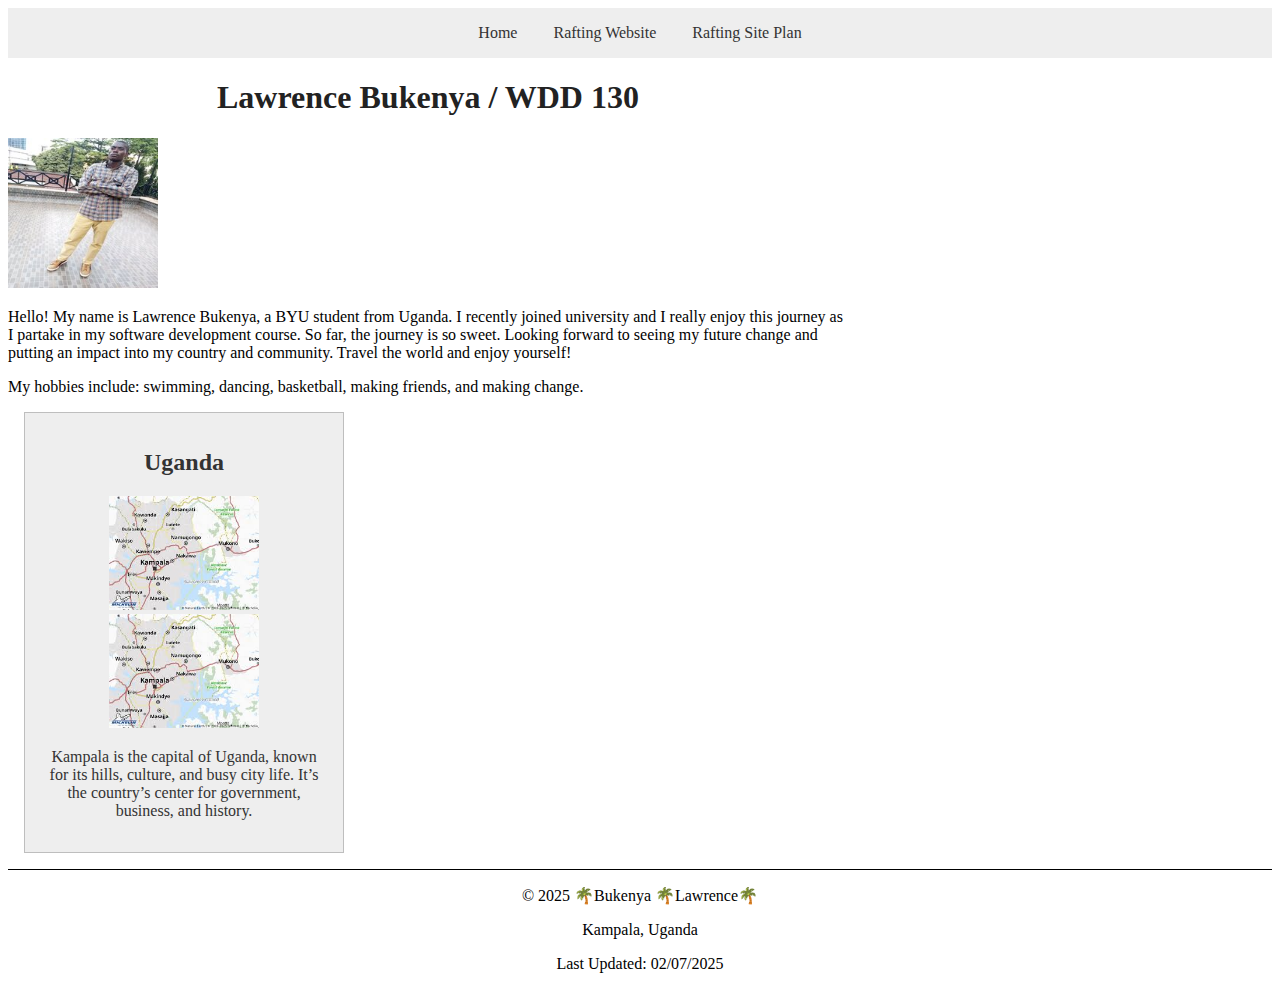
<file: index.html>
<!DOCTYPE html>
 
<html lang="en">
<head>
<meta charset="UTF-8">
<meta name="viewport" content="width=device-width, initial-scale=1.0">
<meta name="description" content="Lawrence Bukenya's personal page for WDD 130">
<meta name='author' content='Lawrence Bukenya'>
<title>Lawrence bukenya / WDD 130</title>
</wdd130/styles/index.css">
<link rel="stylesheet" href="styles/index.css">
</head>
<body>
    <header>
        <nav>
            <a href="index.html">Home</a>
            <a href="wwr">Rafting Website</a>
            <a href="wwr/site-plan-rafting.html">Rafting Site Plan</a>
        </nav>
    </header>
    <main>
        <h1>Lawrence Bukenya / WDD 130</h1>
        <img src="images/profile.jpg" alt="Lawrence Bukenya" width="200" height="200">
        <p>Hello! My name is Lawrence Bukenya, a BYU student from Uganda. I recently joined university and I really enjoy this journey as I partake in my software development course. So far, the journey is so sweet. Looking forward to seeing my future change and putting an impact into my country and community. Travel the world and enjoy yourself!</p>
        <p>My hobbies include: swimming, dancing, basketball, making friends, and making change.</p>
    <aside>
        <h2>Uganda</h2>
        <img src="/images/kampala.jpg" alt="travel hills">
        <img src="/images/kampala.jpg" alt="Aerial view of Kampala city with hills and buildings">
        <p>Kampala is the capital of Uganda, known for its hills, culture, and busy city life. It’s the country’s center for government, business, and history.</p>
    </aside>
        
    </main>

    <footer>
        <p>© 2025 🌴Bukenya 🌴Lawrence🌴</p>
        <p>Kampala, Uganda</p>
        <p>Last Updated: 02/07/2025</p>
    </footer>

</body>
</html>
</file>
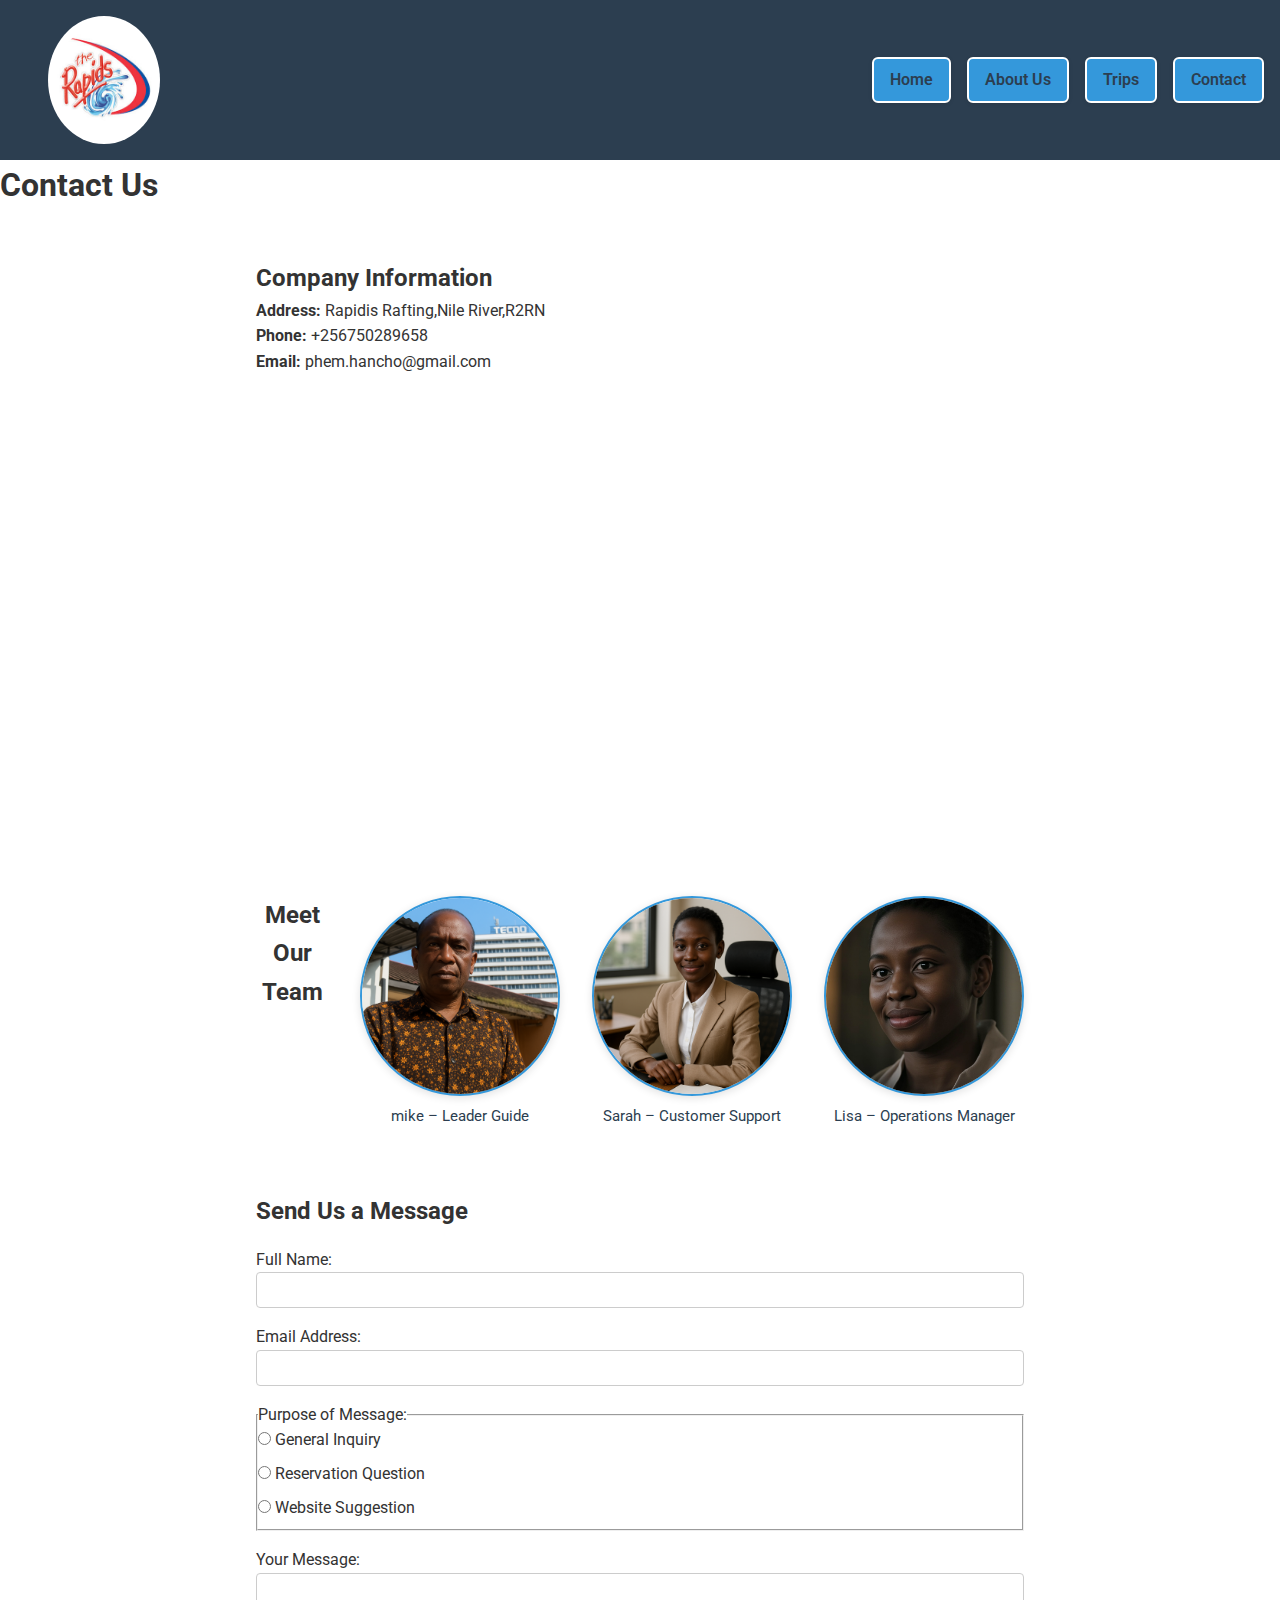
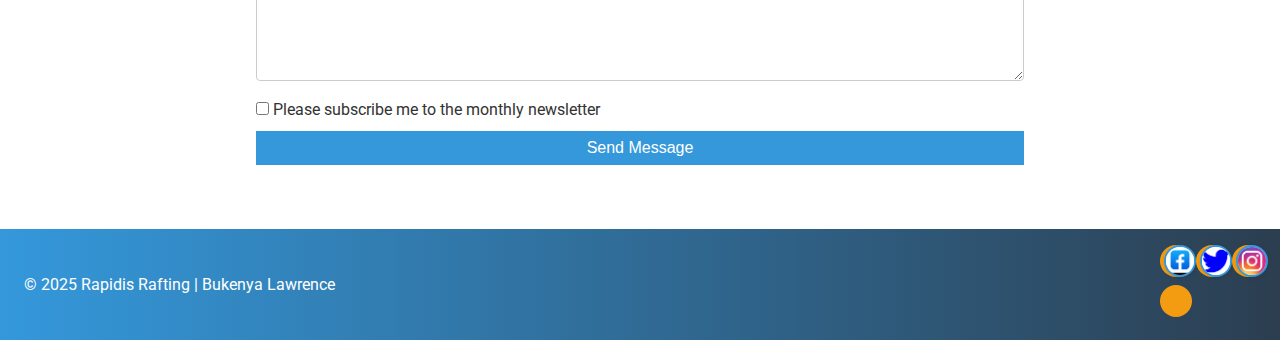
<file: contact.html>
<!DOCTYPE html>
<html lang="en">
<head>
  <meta charset="UTF-8">
  <meta name="description" content="Get in touch with Rapidis Rafting! Reach out for bookings, questions, or feedback through our contact form, email, or phone.">
  <meta name="viewport" content="width=device-width, initial-scale=1.0">
  <meta name="author" content="Lawrence Bukenya">
  <title>Contact Us - Rapidis Rafting</title>

  <link rel="preconnect" href="https://fonts.googleapis.com">
  <link rel="preconnect" href="https://fonts.gstatic.com" crossorigin>
  
  <!-- Google Fonts -->
  <link href="https://fonts.googleapis.com/css2?family=Merriweather:wght@400;700;900&family=Roboto&display=swap" rel="stylesheet">
  
  <meta name="description" content="Learn about Rapidis Rafting, our history, and our commitment to providing unforgettable rafting experiences on the Nile River.">
  <meta name="author" content="Lawrence Bukenya">

  <!-- CSS Link -->
  <link rel="stylesheet" href="wwr/styles/contact.css"> 
</head>
<body>

  <!-- Header Section -->
  <header>
    <img src="/wwr/images/wrr-logo.jpg" alt="Rapidis Rafting Logo">
    <nav>
      <a href="index.html">Home</a>
      <a href="about.html">About Us</a>
      <a href="trips.html">Trips</a>
      <a href="contact.html">Contact</a>
    </nav>
  </header>

  <!-- Main Section --><main>
  <h1>Contact Us</h1>

  <!-- Contact Information -->
  <section class="contact-info">
    <h2>Company Information</h2>
    <p><strong>Address:</strong> Rapidis Rafting,Nile River,R2RN </p>
    <p><strong>Phone:</strong> +256750289658</p>
    <p><strong>Email:</strong> phem.hancho@gmail.com</p>

    <!-- Google Map Embed -->
   <iframe src="https://www.google.com/maps/embed?pb=!1m14!1m12!1m3!1d255343.85578265626!2d32.5910528!3d0.3407871999999999!2m3!1f0!2f0!3f0!3m2!1i1024!2i768!4f13.1!5e0!3m2!1sen!2sug!4v1753959924649!5m2!1sen!2sug" 
   width="600" 
   height="450"
    style="border:0;"
     allowfullscreen=""
      loading="lazy" 
      referrerpolicy="no-referrer-when-downgrade"></iframe>
  </section>

  <!-- Employee Images -->
  <section class="employees">
    <h2>Meet Our Team</h2>
    <figure>
      <img src="/wwr/images/mike.png" alt="mike - Leader Guide">
      <figcaption>mike – Leader Guide</figcaption>
    </figure>
    <figure>
      <img src="wwr/images/sarah.png" alt="sarah - Customer Support">
      <figcaption>Sarah – Customer Support</figcaption>
    </figure>
    <figure>
      <img src="/wwr/images/lisa.png" alt="Lisa - Operations Manager">
      <figcaption>Lisa – Operations Manager</figcaption>
    </figure>
  </section>

  <!-- Contact Form -->
  <section class="contact-form">
    <h2>Send Us a Message</h2>
    <form action="#" method="post">
      <label for="name">Full Name:</label>
      <input type="text" id="name" name="name" required>

      <label for="email">Email Address:</label>
      <input type="email" id="email" name="email" required>

      <fieldset>
        <legend>Purpose of Message:</legend>
        <label><input type="radio" name="purpose" value="general" required> General Inquiry</label><br>
        <label><input type="radio" name="purpose" value="reservation"> Reservation Question</label><br>
        <label><input type="radio" name="purpose" value="suggestion"> Website Suggestion</label>
      </fieldset>

      <label for="message">Your Message:</label>
      <textarea id="message" name="message" rows="5" required></textarea>

      <label><input type="checkbox" name="subscribe"> Please subscribe me to the monthly newsletter</label>

      <button type="submit">Send Message</button>
    </form>
  </section>
</main>


  <!-- Footer Section -->
  <footer>
    <div style="display: flex; width: 100%; align-items: center; justify-content: space-between;">
      <div class="footer-left">
        <p>© 2025 Rapidis Rafting | Bukenya Lawrence</p>
      </div>
      <nav class="socialmedia">
        <div class="social-icons">
          <a href="http://facebook.com">
            <img src="wwr/images/facebook.jpg" alt="Facebook" title="Facebook">
          </a>
          <a href="http://twitter.com">
            <img src="wwr/images/twitter.png" alt="Twitter" title="Twitter">
          </a>
          <a href="http://instagram.com">
            <img src="wwr/images/instagram.jpg" alt="Instagram" title="Instagram">
          </a>
          <div>
            <p><a href="https://moqups.com/your-wireframe-link" target="_blank"></a></p>
          </div>
        </div>
      </nav>
    </div>
  </footer>
</body>
</html>
</file>
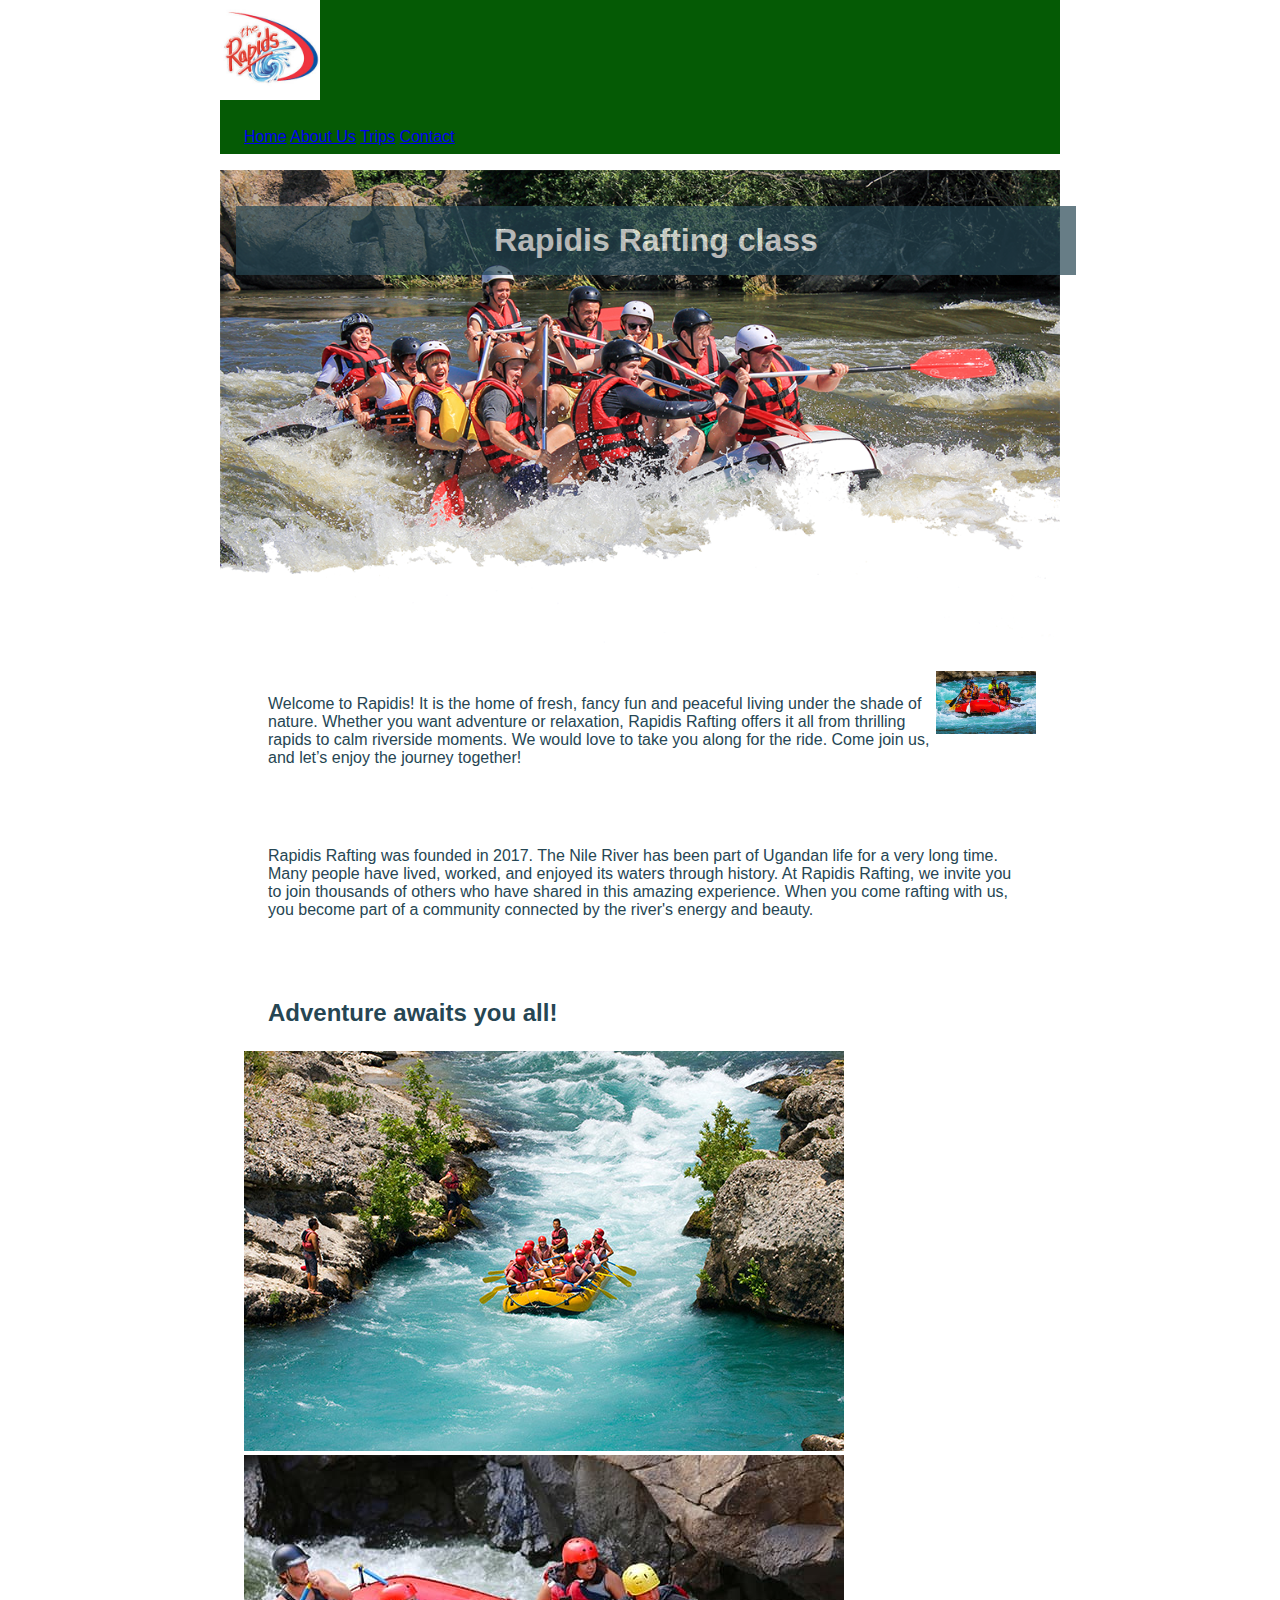
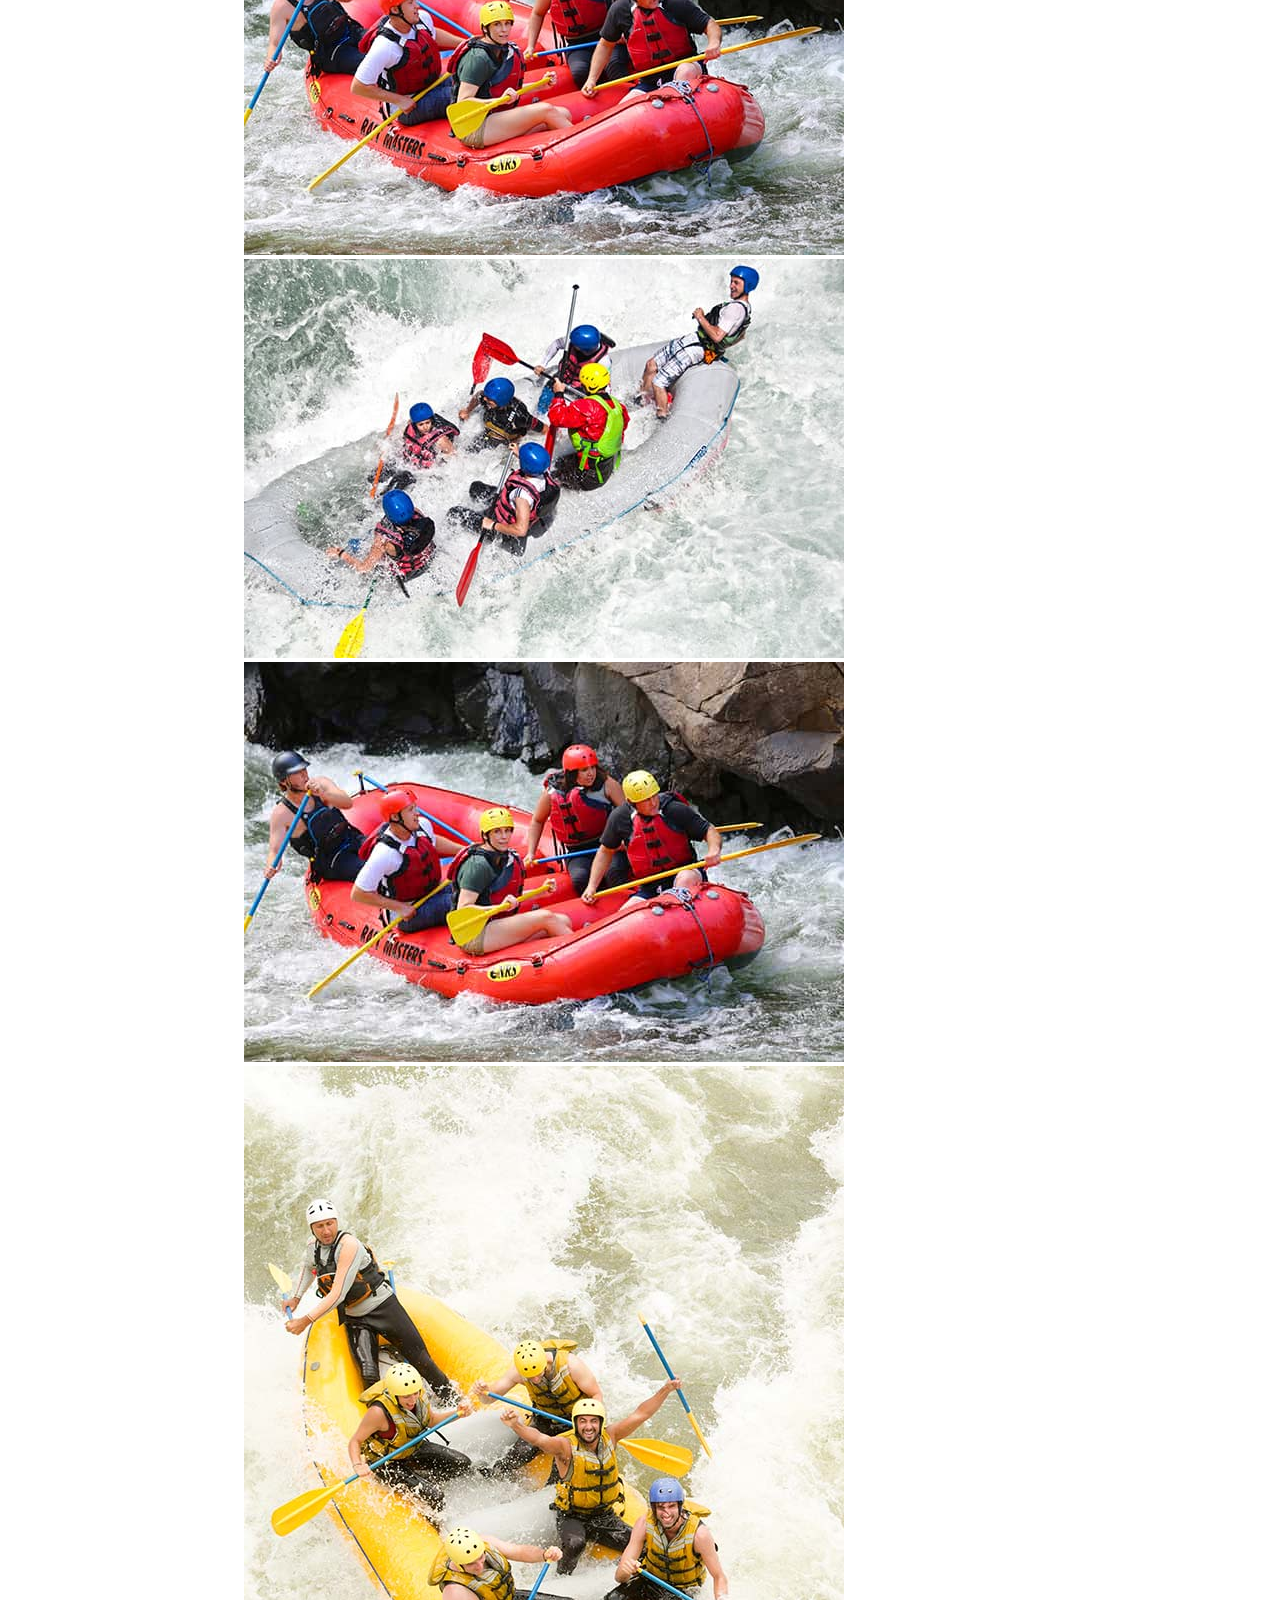
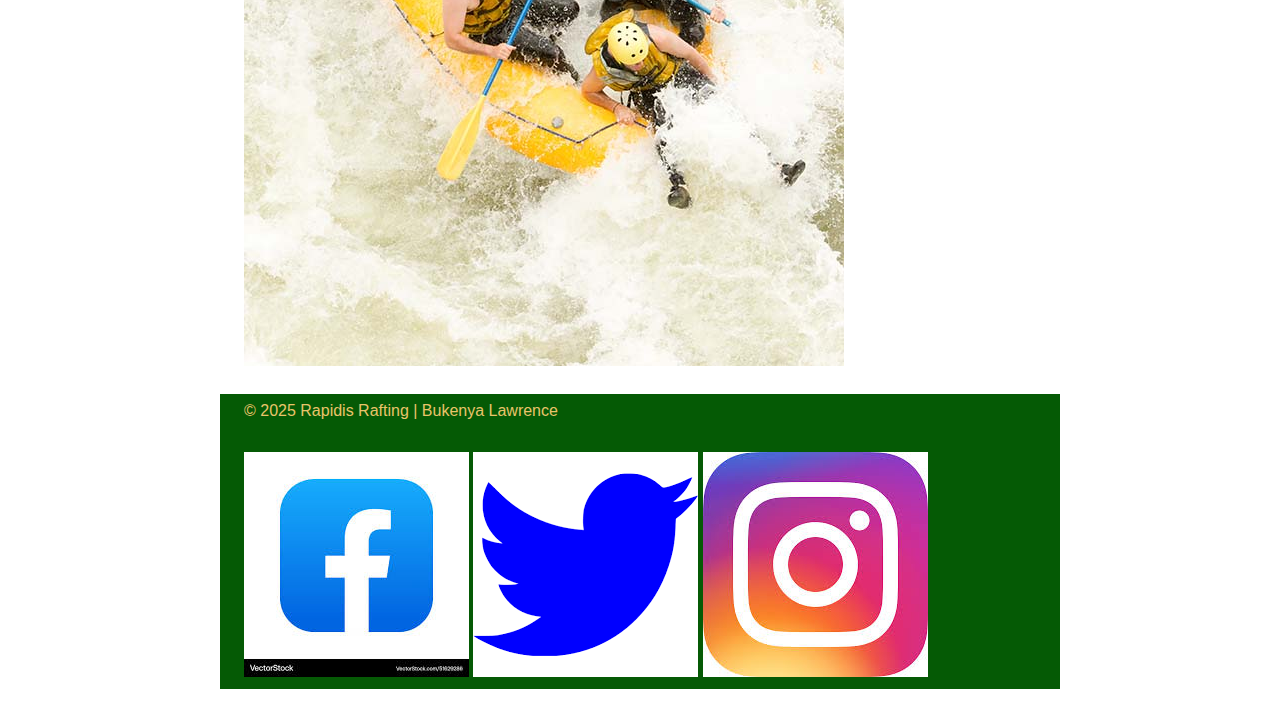
<file: wwr/about.html>
<!DOCTYPE html>
<html lang="en">
<head>
  <meta charset="UTF-8">
  <meta name="viewport" content="width=device-width, initial-scale=1.0">
  <title>About Us - Rapidis Rafting</title>
 <link rel="preconnect" href="https://fonts.googleapis.com">
 <link rel="preconnect" href="https://fonts.gstatic.com" crossorigin>
<link href="https://fonts.googleapis.com/css2?family=Merriweather:wght@400;700;900&family=Roboto&display=swap" rel="stylesheet">
  <!-- Link to CSS -->
  <link rel="stylesheet" href="styles/styles.css">
  <meta name="description" content="Learn about Rapidis Rafting, our history, and our commitment to providing unforgettable rafting experiences on the Nile River.">
  <meta name="author" content="Lawrence Bukenya">
</head>
<body>

  <!-- Header Section -->
  <header>
    <img src="images/wrr-logo.jpg" alt="Rapidis Rafting Logo" width="100">
    <nav>
      <a href="index.html">Home</a>
      <a href="about.html">About Us</a>
      <a href="trips.html">Trips</a>
      <a href="contact.html">Contact</a>
    </nav>
  </header>

  <!-- Main Section -->
  <main>
    <!-- Hero Section -->
    <div class="hero">
      <img src="images/hero.png" alt="Rafting Adventure background">
      <h1>Rapidis Rafting class</h1>
      <article>
        <img src="images/happy-client.jpg" alt="Happy Client">
        <p>Welcome to Rapidis! It is the home of fresh, fancy fun and peaceful living under the shade of nature. Whether you want adventure or relaxation, Rapidis Rafting offers it all from thrilling rapids to calm riverside moments. We would love to take you along for the ride. Come join us, and let’s enjoy the journey together!</p>
      </article>
    </div>
    <section>
      <p>Rapidis Rafting was founded in 2017. The Nile River has been part of Ugandan life for a very long time. Many people have lived, worked, and enjoyed its waters through history. At Rapidis Rafting, we invite you to join thousands of others who have shared in this amazing experience. When you come rafting with us, you become part of a community connected by the river's energy and beauty.</p>
    </section>

    <!-- Adventure Images Section -->
    <section>
      <h2>Adventure awaits you all!</h2>
      <img src="images/rafting1.jpg" alt="rafting 1.">
      <img src="images/rafting2.jpg" alt="rafting 2.">
      <img src="images/rafting3.jpg" alt="rafting 3.">
      <img src="images/rafting4.jpg" alt="rafting 4.">
      <img src="images/rafting5.jpg" alt="rafting 5.">
    </section>
  </main>

  <!-- Footer Section -->
  <footer>
    <p>&copy; 2025 Rapidis Rafting | Bukenya Lawrence</p>
    <nav class="socialmedia">
      <a href="#"><img src="images/facebook.jpg" alt="Facebook- website"></a>
      <a href="#"><img src="images/twitter.png" alt="Twitter- collection"></a>
      <a href="#"><img src="images/instagram.jpg" alt="Instagram- comments"></a>
    </nav>
  </footer>
  
  </body>
  </html>
</file>
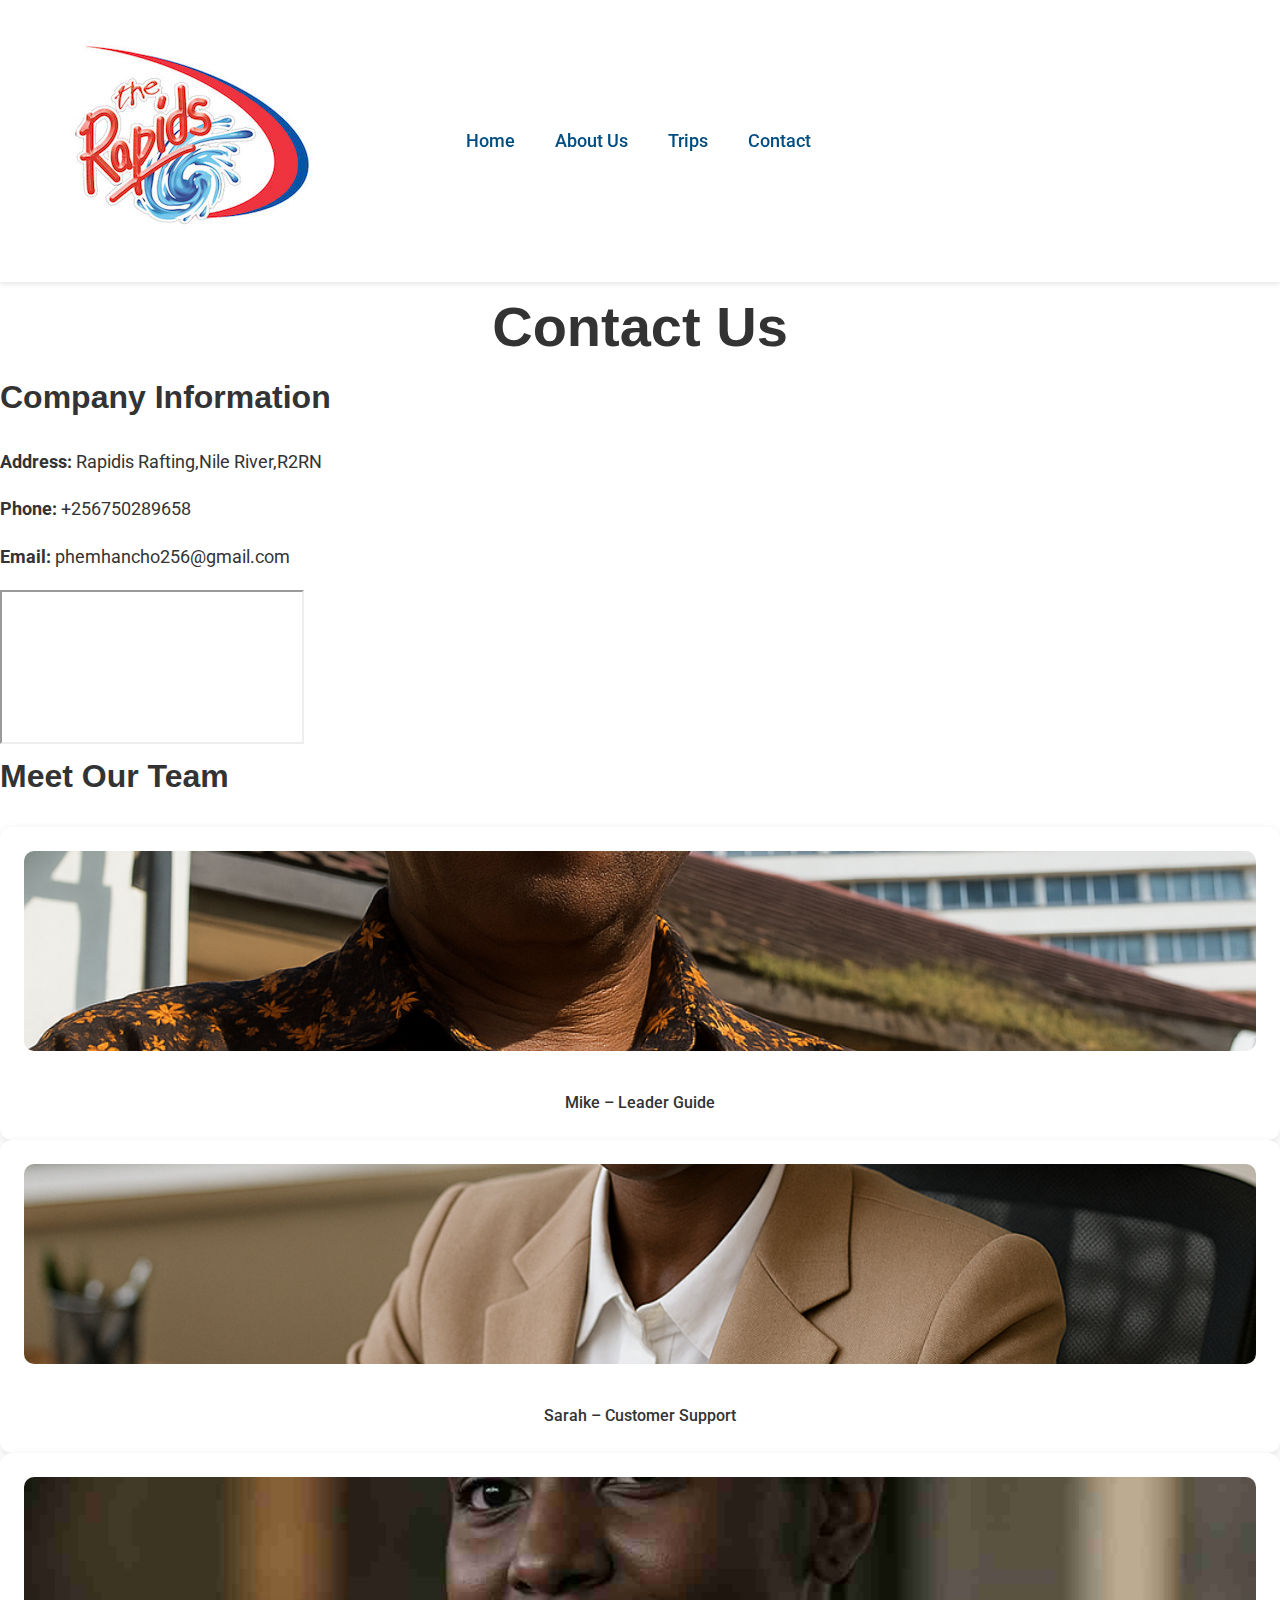
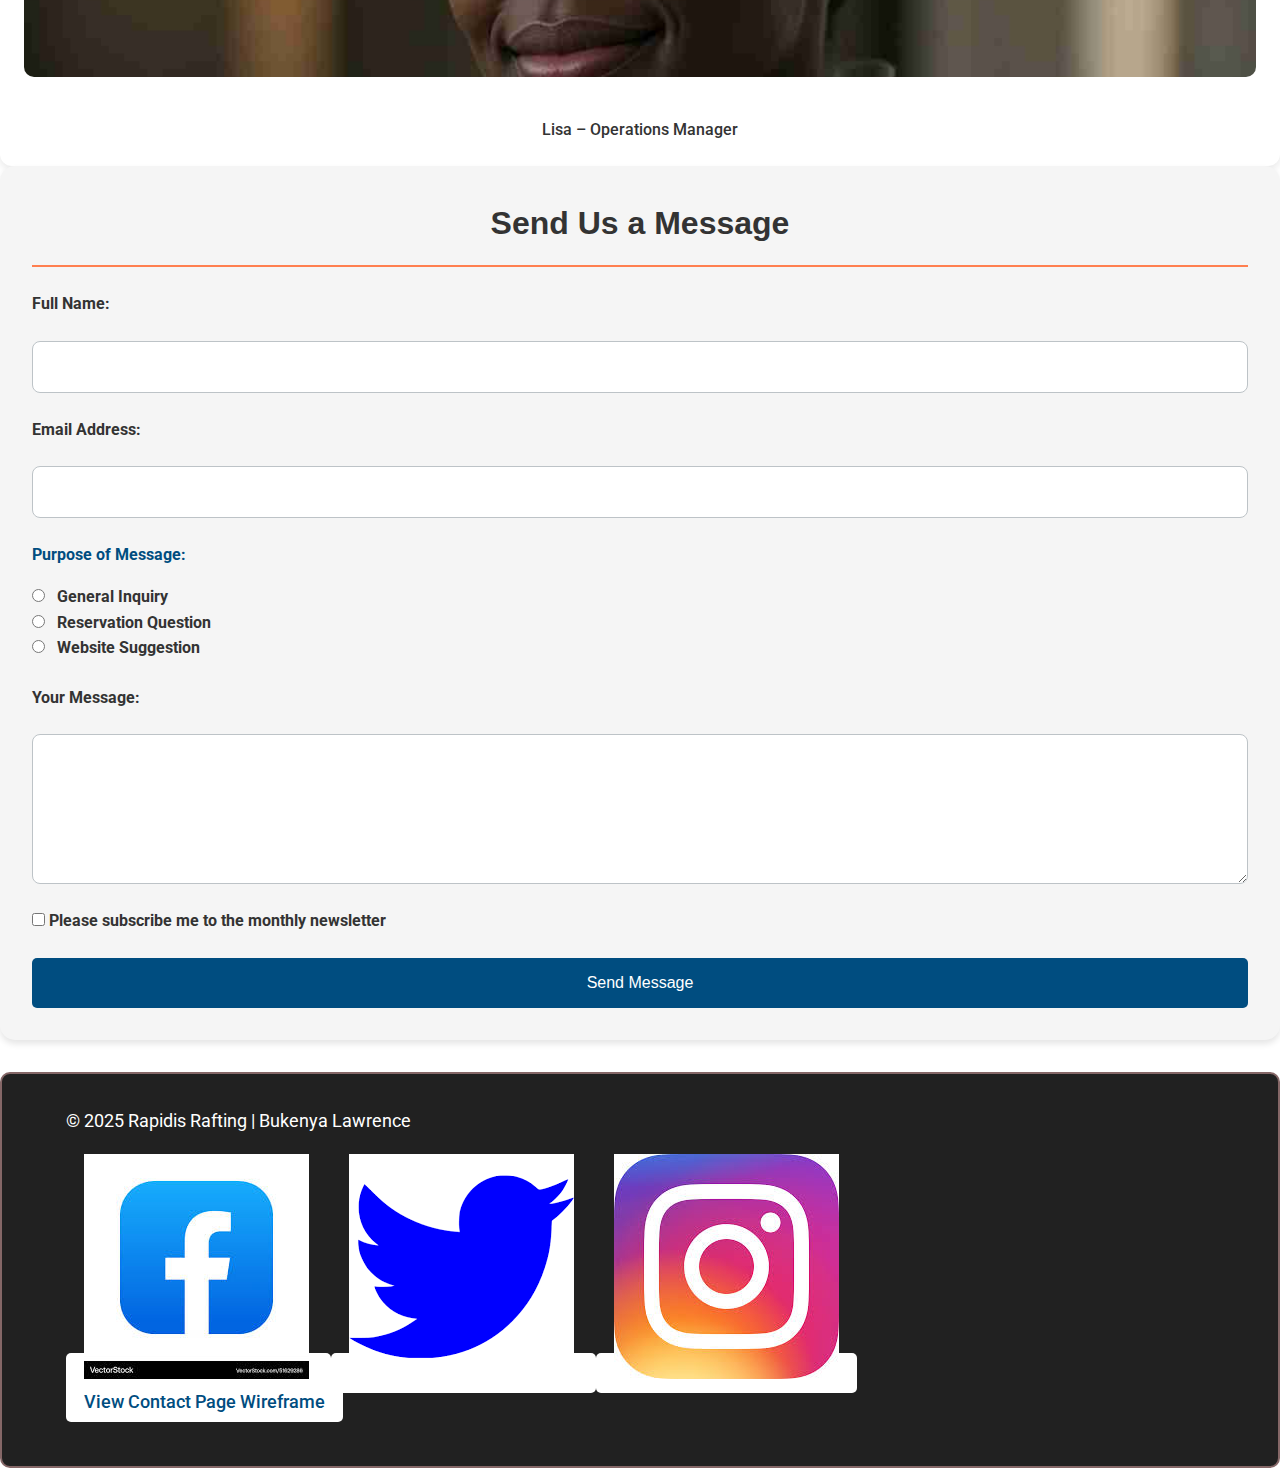
<file: wwr/contact.html>
<!DOCTYPE html>
<html lang="en">
<head>
  <meta charset="UTF-8">
  <meta name="description" content="Get in touch with Rapidis Rafting! Reach out for bookings, questions, or feedback through our contact form, email, or phone.">
  <meta name="viewport" content="width=device-width, initial-scale=1.0">
  <meta name="author" content="Lawrence Bukenya">
  <link rel="preconnect" href="https://fonts.googleapis.com">
  <link rel="preconnect" href="https://fonts.gstatic.com" crossorigin>
  <link href="https://fonts.googleapis.com/css2?family=Merriweather:wght@400;700;900&family=Roboto&display=swap" rel="stylesheet">
  <title>Contact Us - Rapidis Rafting</title>
  <link rel="stylesheet" href="styles/rafting.css"> 
  
</head>
<body>

  
  <header>
    <img src="../wwr/images/wrr-logo.jpg" alt="Rapidis Rafting Logo">
    <nav>
      <a href="#">Home</a>
      <a href="about.html">About Us</a>
      <a href="trips.html">Trips</a>
      <a href="contact.html">Contact</a>
    </nav>
  </header>

  <main>
  <h1>Contact Us</h1>

  <!-- Contact Information -->
  <section class="contact-info">
    <h2>Company Information</h2>
    <p><strong>Address:</strong> Rapidis Rafting,Nile River,R2RN </p>
    <p><strong>Phone:</strong> +256750289658</p>
    <p><strong>Email:</strong> phemhancho256@gmail.com</p>

    <!-- Google Map Embed -->
  <iframe src="https://www.google.com/maps/embed?pb=!1m14!1m12!1m3!1d127672.28080457538!2d32.599125449999995!3d0.3130293!2m3!1f0!2f0!3f0!3m2!1i1024!2i768!4f13.1!5e0!3m2!1sen!2sug!4v1754467025837!5m2!1sen!2sug" 
  ></iframe>
  </section>

  <!-- Employee Images -->
  <h2 class="pius"> Meet Our Team</h2>
  <section class="employees">
   
    <div class="images">
      <figure>
        <img src="../wwr/images/mike.png" alt="Mike - Leader Guide">
        <figcaption>Mike – Leader Guide</figcaption>
       </figure>
      <figure>
        <img src="../wwr/images/sarah.png" alt="Sarah - Customer Support">
        <figcaption>Sarah – Customer Support</figcaption>
      </figure>
      <figure>
        <img src="../wwr/images/lisa.jpg" alt="Lisa - Operations Manager">
        <figcaption>Lisa – Operations Manager</figcaption>
      </figure>
    </div>




  </section>

  <!-- Contact Form -->
  <section class="contact-form">
    <h2>Send Us a Message</h2>
    <form action="#" method="post">
      <label for="name">Full Name:</label>
      <input type="text" id="name" name="name" required>

      <label for="email">Email Address:</label>
      <input type="email" id="email" name="email" required>

      <fieldset>
        <legend>Purpose of Message:</legend>
        <label><input type="radio" id=general name="purpose" value="general" required> General Inquiry</label><br>
        <label><input type="radio" id=reservation name="purpose" value="reservation"> Reservation Question</label><br>
        <label><input type="radio" id=website name="purpose" value="suggestion"> Website Suggestion</label>
      </fieldset>

      <label for="message">Your Message:</label>
      <textarea id="message" name="message" rows="5" required></textarea>

      <label><input type="checkbox" name="subscribe"> Please subscribe me to the monthly newsletter</label>

      <button type="submit">Send Message</button>
    </form>
  </section>
</main>


  <!-- Footer Section -->
  <footer>
    
      <div class="footer-left">
        <p>© 2025 Rapidis Rafting | Bukenya Lawrence</p>
      </div>
      <nav class="socialmedia">
        <div class="social-icons">
          <a href="http://facebook.com">
            <img src="../wwr/images/facebook.jpg" alt="Facebook" title="Facebook">
          </a>
          <a href="http://twitter.com">
            <img src="../wwr/images/twitter.png" alt="Twitter" title="Twitter">
          </a>
          <a href="http://instagram.com">
            <img src="../wwr/images/instagram.jpg" alt="Instagram" title="Instagram">
          </a>
          <div>
            <p><a href="https://app.moqups.com/xWgu7rfkIjCoYYtIkYftVfOnk6KWD3VU/view/page/ad64222d5" target="_blank">View Contact Page Wireframe</a></p>
          </div>
        </div>
      </nav>
    </div>
  </footer>
</body>
</html>
</file>
<file: styles/index.css>
*,
*::before,
*::after {
    box-sizing: border-box;
}

main {
    max-width: 840px;
}
aside {
    width: 20rem;
    margin: 1rem;
    /* 1 */
    border: 1px solid rgba(0, 0, 0, 0.2);
    padding: 1rem;
    background-color: #eee;
    color: #333;
    text-align: center;
}
aside img {
    width: 200px;
    height: auto;
}
main img {
    width: 150px;
    height: auto;
}
footer {
    margin-top: 15px;
    border-top: 1px  solid #000;
    text-align: center;
}
img {
    max-width: 100%;
    height: auto;
}
h1{
    font-size: 2rem;
    color: #222;
    text-align: center;
}
nav {
    background-color: #eee;
    padding: 1rem;
    text-align: center;
}
nav a {
    margin: 0 1rem;
    text-decoration: none;
    color: #333;
}
p {
    padding: 0;
}
</file>
<file: wwr/styles/contact.css>
.employees {
  text-align: center;
  padding: 2rem 1rem;
}

.team-heading {
  font-size: 2rem;
  margin-bottom: 2rem;
}

.team-members {
  display: flex;
  flex-direction: row;
  justify-content: center;
  align-items: flex-start;
  gap: 2rem;
  flex-wrap: nowrap;
}

@media (max-width: 700px) {
  .team-members {
    flex-wrap: wrap;
    flex-direction: row;
  }
}

.team-members figure {
  margin: 0;
  text-align: center;
}

.team-members img {
  width: 200px;
  height: 200px;
  object-fit: cover;
  border-radius: 50%;
  border: 3px solid #007acc;
}
.employees {
  text-align: center;
  margin: 2rem auto;
  padding: 1rem;
}

.team-heading {
  font-size: 2rem;
  font-weight: bold;
  margin-bottom: 1rem;
}

.team-members {
  display: flex;
  justify-content: center;
  gap: 2rem;
  flex-wrap: wrap;
}

.team-members figure {
  margin: 0;
}

.team-members img {
  width: 200px;
  height: 200px;
  object-fit: cover;
  border-radius: 50%;
  border: 3px solid #007acc;
}
/* Meet Our Team - Employee Images */

.employees {
  display: flex;
  flex-direction: row;
  justify-content: center;
  align-items: flex-start;
  gap: 2rem;
  margin: 2rem auto;
}

.employees h2 {
  margin-bottom: 1rem;
}

.employees figure {
  display: flex;
  flex-direction: column;
  align-items: center;
  margin: 0;
}

.employees img {
  width: 200px;
  height: 200px;
  object-fit: cover;
  border-radius: 50%;
  box-shadow: 0 2px 8px rgba(0,0,0,0.12);
  border: 2px solid var(--secondary-color);
  margin-bottom: 0.5rem;
}

.employees figcaption {
  font-size: 0.95rem;
  color: var(--primary-color);
  text-align: center;
}
.contact-info, .employees, .contact-form {
  margin: 2rem auto;
  padding: 1rem;
  max-width: 800px;
}

form {
  display: flex;
  flex-direction: column;
}

form input, form textarea, form button {
  margin-bottom: 1rem;
  padding: 0.5rem;
  font-size: 1rem;
}

form fieldset {
  margin-bottom: 1rem;
}

form button {
  background-color: #0077cc;
  color: white;
  border: none;
  cursor: pointer;
}
 
        /* CSS Variables */
        :root {
            --primary-color: #2c3e50;
            --secondary-color: #3498db;
            --accent1-color: white;
            --accent2-color: #f39c12;
            --heading-font: -apple-system, BlinkMacSystemFont, 'Segoe UI', Roboto, Oxygen, Ubuntu, Cantarell, sans-serif;
        }

        body{
            font-family: 'Poppins',sans-serif;
        }

        /* Reset and Base Styles */
        * {
            margin: 0;
            padding: 0;
            box-sizing: border-box;
        }

        body {
            font-family: var(--heading-font);
            line-height: 1.6;
            color: #333;
        }

        /* Header */
        header {
            display: grid;
            grid-template-columns: auto 1fr auto;
            align-items: center;
            background-color: var(--primary-color);
            color: var(--accent2-color);
            padding: 1rem;
        }

        header img {
            height: 8rem;
            width: 7rem;
            margin-right: 1rem;
            margin-left: 2rem;
            border-radius: 50%;
            background: #fff;
            padding: 0.5rem;
        }

        header h1 {
            font-family: var(--heading-font);
            font-size: 1.5rem;
            color: var(--secondary-color);
            margin: 0;
            text-align: center;
        }

        header nav {
            display: flex;
            justify-content: flex-end;
            gap: 1rem;
        }

        header nav a {
            color: var(--primary-color);
            background: var(--secondary-color);
            border: 2px solid var(--accent1-color);
            border-radius: 6px;
            text-decoration: none;
            padding: 0.5rem 1rem;
            font-size: 1rem;
            font-weight: 600;
            box-shadow: 0 1px 4px rgba(0, 0, 0, 0.1);
            transition: background 0.3s, box-shadow 0.3s;
        }

        header nav a:hover {
            background: var(--accent2-color);
            color: rgb(59, 59, 59);
            box-shadow: 0 2px 8px rgba(253, 92, 99, 0.2);
        }

        /* Hero Section */
    .hero article p {
    font-family: var(--body-font);
    color: var(--primary-color);
    font-size: 1.0rem;

}
.hero{
    background-image: url('.../wwr/images/hero.jpg');
    background-size: cover;
    background-repeat: no-repeat;
}

.hero article img {
   
    float: right;
    width: 125px;
    height: 100px;
}

.about p {
    font-family: var(--body-font);
    color: black;
    font-size: 1.1rem;
}

.hero h1 {
    position: absolute;
    top: 20px;
    width: 90%;
    padding: 20px;
    text-align: center;
    opacity: 0.7;
    background-color: var(--accent2-color);
    color: #fff;
}

.hero-article img {
    float: right;
    width: 125px;
}

        .hero-article{
            position: relative;
            margin: 2px auto;
            padding: 1rem;
            background-color: rgba(255, 255, 255, 0.9);
            box-shadow: 0 2px 8px rgba(0, 0, 0, 0.1);
            border-radius: 12px;
            max-width: 800px;
        }

        /* History Section */
        .history-section {
            padding: 2rem;
            margin: 20px auto;
            max-width: 1200px;
            text-align: center;
        }

        .history-section h2 {
            font-size: 2rem;
            color: var(--secondary-color);
            margin-bottom: 1rem;
        }

        .history-columns {
            display: flex;
            flex-wrap: wrap;
            gap: 2rem;
            justify-content: center;
        }

        .history-text {
            flex: 1;
            font-size: 1rem;
            color: #333;
            line-height: 1.8;
            min-width: 300px;
        }

        .history-image img {
            width: 100%;
            max-width: 300px;
            height: auto;
            object-fit: cover;
            border-radius: 8px;
            border: 2px solid var(--secondary-color);
            box-shadow: 0 2px 8px rgba(0, 0, 0, 0.1);
        }

        /* Adventure Section */
        .images {
            display: flex;
            flex-wrap: wrap;
            gap: 1rem;
            margin: 0;
            justify-content: center;
        }

        .images figure {
            background: #fff;
            border-radius: 12px;
            box-shadow: 0 2px 8px rgba(0, 0, 0, 0.1);
            padding: 0.5rem;
            text-align: center;
        }

        .images img {
            width: 100%;
            max-width: 200px;
            height: 150px;
            border-radius: 8px;
            border: 1rem solid var(--accent1-color);
            box-shadow: 0 2px 8px rgba(0, 0, 0, 0.1);
            transition: transform 0.3s, box-shadow 0.3s;
            object-fit: cover;
        }

        .images img:hover {
            transform: scale(1.05);
            box-shadow: 0 4px 16px rgba(0, 0, 0, 0.2);
        }

        .images figcaption {
            text-align: center;
            font-size: 1.08rem;
            color: var(--secondary-color);
            font-weight: 500;
            margin-top: 4px;
            letter-spacing: 0.5px;
        }

        /* Footer */
footer {
    display: flex;
    flex-direction: row;
    justify-content: space-between;
    align-items: center;
    background: linear-gradient(90deg, var(--secondary-color) 0%, var(--primary-color) 100%);
    color: #fff;
    padding: 1rem;
}

footer .socialmedia {
    display: flex;
    gap: 1rem;
    align-items: center;
    margin-left: auto;
}

.footer-left {
    text-align: left;
}

.footer-left p {
    margin: 0;
    padding: 0.5rem;
    font-size: 1rem;
    color: var(--accent1-color);
}

        footer img {
            width: 32px;
            height: 32px;
            margin: 0 4px;
            border: 2px solid var(--secondary-color);
            border-radius: 50%;
            box-shadow: 0 1px 4px rgba(0, 0, 0, 0.1);
            transition: transform 0.3s, box-shadow 0.3s;
        }

        footer img:hover {
            transform: scale(1.1);
            box-shadow: 0 2px 8px rgba(0, 0, 0, 0.2);
        }

        .main-body {
            display: flex;
            justify-content: center;
            align-items: flex-start;
            max-width: 95%;
            margin: 0 auto;
            gap: 2rem;
        }

        .image-clip img {
            max-width: 200px;
            margin: 0 auto;
            border-radius: 8px;
            box-shadow: 0 2px 8px rgba(0, 0, 0, 0.1);
            transition: transform 0.3s, box-shadow 0.3s;
            object-fit: cover;
            height: 200px;
            float: right;
        }

        .image-clip img:hover {
            transform: scale(1.05);
            box-shadow: 0 4px 16px rgba(0, 0, 0, 0.2);
        }

        .text {
            text-align: center;
            font-family: var(--heading-font);
            color: white;
            margin-bottom: 10px;
        }

        .about-article {
            background-image: url('/wwr/images/rafting-hero.png');
            background-repeat: no-repeat;
            margin-top: 0px;
            padding: 2rem;
            color: #fff;
            box-shadow: 0 2px 8px rgba(0, 0, 0, 0.1);
            border-radius: 20px;
            position: relative;
            background-size: cover;
        }

        .about-article::before {
            content: '';
            position: absolute;
            top: 0;
            left: 0;
            width: 100%;
            height: 100%;
            background: rgba(0, 0, 0, 0.3);
            z-index: 1;
            border-radius: 12px;
        }

        .about-article > * {
            position: relative;
            z-index: 2;
        }

        .awaits {
            text-align: center;
            padding: 2rem;
        }

        .Awaits h2 {
            font-size: 2rem;
            color: var(--secondary-color);
            margin-bottom: 2rem;
        }

        .par-footer p {
            margin: 0;
            font-size: 1rem;
            color: var(--accent1-color);
            padding: 0.5rem;
        }

        .paragh {
            flex: 1;
            font-size: 1.1rem;
            line-height: 1.8;
        }

        /* Responsive Design */
        @media (max-width: 768px) {
            header {
                grid-template-columns: 1fr;
                text-align: center;
                gap: 1rem;
            }

            header img {
                margin: 0 auto;
            }

            header nav {
                flex-direction: column;
                align-items: center;
            }

            .hero article {
                margin: 0 auto;
                padding: 1rem;
            }

            .history-columns {
                flex-direction: column;
                gap: 1rem;
            }

            .image img {
                max-width: 150px;
            }

            .about-article {
                margin-top: 40px;
                padding: 1rem;
                font-size: 0.9rem;
            }

            .text {
                font-size: 1rem;
                margin-bottom: 0.5rem;
            }

            .image-clip img {
                max-width: 100px;
                margin: 0 auto;
            }

            .main-body {
                flex-direction: column;
                align-items: center;
                gap: 1rem;
            }

            .paragh {
                font-size: 1rem;
            }
        }

        /* Placeholder for missing images */
        img {
            background: #f0f0f0;
            display: inline-block;
        }

        /* Social media icons placeholder */
        footer .socialmedia a {
            display: inline-block;
            width: 32px;
            height: 32px;
            background: var(--accent2-color);
            border-radius: 50%;
            text-align: center;
            line-height: 32px;
            color: white;
            text-decoration: none;
            font-weight: bold;
        }
.par-footer{
    display: flex;
    justify-content: flex-end;
    align-items: center;
    text-align: left;
}
iframe {
  width: 100%;
  border: none;
  height: 450px;
  border-radius: 8px;
}

/* dark on dark background */
footer .socialmedia a {
    color: var(--primary-color);
}
footer .socialmedia a:hover {
    background: var(--secondary-color);
    color: var(--accent1-color);
}

        /* Contact Form */
        .contact-form {
            display: flex;
            flex-direction: column;
            gap: 1rem;
        }

        .contact-form input, .contact-form textarea {
            padding: 0.5rem;
            border-radius: 4px;
            border: 1px solid #ccc;
            font-size: 1rem;
        }

        .contact-form button {
            background-color: var(--secondary-color);
            color: white;
            border: none;
            padding: 0.5rem 1rem;
            cursor: pointer;
            font-size: 1rem;
        }

        .contact-form button:hover {
            background-color: var(--primary-color);
        }
</file>
<file: wwr/styles/styles.css>
:root{
    --primary-color: #055a05;
    --secondary-color: #f4a261;
    --accent1-color: #264653;
    --accent2-color: #e9c46a;
    --heading-font: "Merriweather Sans", sans-serif;
    --body-font: "Lato", sans-serif;
}
header {
    background-color: var(--primary-color);
    color: var(--accent2-color);
}
*{
    margin: 0;
    padding: 0;
    box-sizing: border-box;
}
body{
    font-family: var(--body-font);
    color: var(--accent1-color);
}
header, main, footer{
    width: 840px;
    margin: 0 auto;
}
h1, h2{
    margin: 16px;
    padding: 8px;
}
nav, p,section,article{
    margin: 16px;
    padding: 8px;
}
.socialmedia a{
    text-decoration: none;
}
.hero{
    position: relative;
}
.hero img{
    display: block;
    width: 100%;
    height: auto;
}
h1{
    position: absolute;
    top: 20px;
    width: 100% ;
    padding: 16px;
    text-align: center;
    opacity: 0.7;
    background-color: var(--accent1-color);
    color:#fff;
}
.hero article img{
    float: right;
    width: 100px;
}
footer {
    background-color: var(--primary-color);
    color: var(--accent2-color);
}
</file>
<file: wwr/styles/rafting.css>
/* CSS Custom Properties (Variables) */
:root {
  /* Color Palette */
  --primary-color: #0077cc;
  --secondary-color: #ff6b00;
  --dark-blue: #004d80;
  --light-gray: #f5f5f5;
  --white: #ffffff;
  --black: #333333;
  --coral: coral;
  --light-gold: lightgoldenrodyellow;
  
  /* Typography */
  --font-primary: 'Roboto', sans-serif;
  --font-secondary: 'Poppins', sans-serif;
  
  /* Spacing */
  --spacing-unit: 0.25rem;
  --container-width: 1200px;
  
  /* Transitions */
  --transition-fast: 200ms ease;
  --transition-standard: 300ms ease;
}

/* Reset and Base Styles */
* {
  margin: 0;
  padding: 0;
  box-sizing: border-box;
}

body {
  font-family: var(--font-primary);
  line-height: 1.6;
  color: var(--black);
  background-color: var(--white);
}

/* Typography */
h1, h2, h3 {
  color: var(--black);
  font-family: var(--font-secondary);
}

h1 {
  font-size: clamp(2rem, 5vw, 3.5rem);
  text-align: center;
  font-weight: 700;
}

h2 {
  font-size: 2rem;
  margin-bottom: 1.5rem;
}

p {
  font-size: 1.1rem;
  margin-bottom: 1rem;
  line-height: 1.8;
}

/* Header Styles */
header {
  background-color: var(--white);
  box-shadow: 0 2px 5px rgba(0,0,0,0.1);
  position: sticky;
  top: 0;
  z-index: 100;
  display: grid;
  grid-template-columns: 1fr 2fr;
  align-items: center;
  padding: 1rem 5%;
}

.logo {
  grid-column: 1;
  transition: transform var(--transition-standard);
}

.logo:hover {
  transform: scale(1.05);
}

.logo img {
  max-height: 80px;
  width: auto;
}

/* Navigation Styles */
nav .container,
nav ul {
  list-style: none;
  display: flex;
  gap: 2rem;
  margin-right: 2rem;
}

nav a {
  text-decoration: none;
  color: var(--dark-blue);
  font-weight: 500;
  font-size: 1.1rem;
  position: relative;
  padding: 0.5rem 1rem;
  border: 2px solid transparent;
  border-radius: 5px;
  background-color: var(--white);
  transition: all var(--transition-standard);
}

nav a::after {
  content: '';
  position: absolute;
  bottom: 0;
  left: 0;
  width: 0;
  height: 2px;
  background-color: var(--secondary-color);
  transition: width var(--transition-standard);
}

nav a:hover {
  color: var(--black);
  border-color: var(--coral);
}

nav a:hover::after {
  width: 100%;
}

/* Hero Section */
.hero {
  position: relative;
  background: url('/...wwr/images/underrafting.jpg') center/cover;
  background-color: var(--dark-blue);
  color: var(--white);
  padding: 4rem 5%;
  text-align: center;
  border-radius: 8px;
  margin: 2rem auto;
  max-width: var(--container-width);
  box-shadow: 0 4px 6px rgba(0, 0, 0, 0.1);
  min-height: 500px;
  display: grid;
  align-items: center;
}

.hero h1 {
  color: var(--white);
  text-shadow: 2px 2px 4px rgba(0,0,0,0.7);
  background-color: rgba(0,0,0,0.5);
  padding: 1rem 2rem;
  border-radius: 5px;
  margin-bottom: 2rem;
}

.hero-content {
  display: grid;
  grid-template-columns: 1.2fr 0.8fr;
  gap: 3rem;
  align-items: center;
  max-width: 1000px;
  margin: 0 auto;
}

.hero-content img {
  width: 100%;
  max-width: 200px;
  height: auto;
  border-radius: 10px;
  box-shadow: 0 5px 15px rgba(0,0,0,0.3);
  transition: transform var(--transition-standard);
}

.hero-content img:hover {
  transform: translateY(-4px);
}

.hero-content p,
.hero article {
  background: rgba(255, 255, 255, 0.9);
  color: var(--black);
  padding: 1.5rem;
  border-radius: 8px;
  box-shadow: 0 2px 10px rgba(0,0,0,0.1);
}

/* Newsletter Section */
.home-newsletter {
  background: var(--dark-blue);
  padding: 4rem 5%;
  margin: 4rem auto;
  border-radius: 8px;
  max-width: var(--container-width);
  color: var(--white);
  text-align: center;
}

.home-newsletter h2 {
  color: var(--white);
  font-size: 2.5rem;
  margin-bottom: 2rem;
}

.newsletter-form {
  max-width: 600px;
  margin: 0 auto;
  display: grid;
  gap: 1.5rem;
  background: rgba(255, 255, 255, 0.1);
  padding: 2rem;
  border-radius: 8px;
  backdrop-filter: blur(10px);
}

.newsletter-form label {
  font-size: 1.1rem;
  color: var(--white);
  font-weight: 500;
}

.newsletter-form input {
  padding: 1rem;
  border: 1px solid rgba(255, 255, 255, 0.3);
  border-radius: 6px;
  background: rgba(255, 255, 255, 0.95);
  font-size: 1rem;
  transition: all var(--transition-standard);
}

.newsletter-form input:focus {
  outline: none;
  border-color: var(--primary-color);
  box-shadow: 0 0 0 3px rgba(0, 119, 204, 0.15);
}

.newsletter-form button {
  padding: 1rem 2rem;
  background: var(--dark-blue);
  color: var(--white);
  border: none;
  border-radius: 6px;
  font-size: 1.1rem;
  font-weight: 600;
  cursor: pointer;
  transition: all var(--transition-standard);
}

.newsletter-form button:hover {
  background: var(--black);
  transform: translateY(-2px);
}

/* Grid Sections */
.home-grid,
.trips-grid {
  padding: 4rem 2rem;
  max-width: var(--container-width);
  margin: 0 auto;
}

.home-grid h2,
.trips-grid h2 {
  text-align: center;
  color: var(--primary-color);
  margin-bottom: 3rem;
  position: relative;
  padding-bottom: 1rem;
}

.home-grid h2::after,
.trips-grid h2::after {
  content: '';
  position: absolute;
  bottom: 0;
  left: 50%;
  transform: translateX(-50%);
  width: 100px;
  height: 3px;
  background: linear-gradient(to right, var(--primary-color), var(--secondary-color));
  border-radius: 2px;
}

.home-grid-layout {
  display: grid;
  grid-template-columns: repeat(auto-fit, minmax(300px, 1fr));
  gap: 2rem;
  margin-bottom: 3rem;
}

/* Figure Styles */
figure {
  background: var(--white);
  border-radius: 12px;
  box-shadow: 0 3px 10px rgba(0,0,0,0.1);
  overflow: hidden;
  transition: transform var(--transition-standard);
  padding: 1.5rem;
  text-align: center;
}

figure:hover {
  transform: translateY(-5px);
  box-shadow: 0 6px 20px rgba(0,0,0,0.15);
}

figure img {
  width: 100%;
  height: 200px;
  object-fit: cover;
  border-radius: 10px;
  margin-bottom: 1rem;
  transition: transform var(--transition-standard);
}

figure:hover img {
  transform: scale(1.05);
}

figcaption {
  color: var(--black);
  font-weight: 500;
  margin-top: 1rem;
}

/* Trip Cards */
.trip-card {
  background: var(--dark-blue);
  border-radius: 12px;
  box-shadow: 0 5px 15px rgba(0,0,0,0.1);
  margin-bottom: 2.5rem;
  overflow: hidden;
  transition: transform var(--transition-standard);
}

.trip-card:hover {
  transform: translateY(-5px);
  box-shadow: 0 8px 25px rgba(0,0,0,0.15);
}

.trip-card img {
  width: 100%;
  height: 300px;
  object-fit: cover;
  transition: transform 0.5s ease;
}

.trip-card:hover img {
  transform: scale(1.05);
}

.trip-details {
  padding: 2rem;
  background: var(--light-gold);
  color: var(--black);
}

.trip-details h3 {
  color: var(--primary-color);
  margin-bottom: 1.2rem;
  font-size: 1.8rem;
  position: relative;
  padding-left: 1rem;
}

.trip-details h3::before {
  content: '';
  position: absolute;
  left: 0;
  top: 50%;
  transform: translateY(-50%);
  width: 4px;
  height: 70%;
  background: var(--primary-color);
  border-radius: 2px;
}

.trip-details ul {
  list-style: none;
  margin-bottom: 1.5rem;
  padding: 1rem;
  background: rgba(0,102,204,0.05);
  border-radius: 8px;
}

.trip-details li {
  margin-bottom: 0.8rem;
  padding-left: 1.5rem;
  position: relative;
  font-size: 1.1rem;
}

.trip-details li::before {
  content: '→';
  position: absolute;
  left: 0;
  color: var(--primary-color);
}

/* Call to Action */
.call-to-action {
  background: var(--light-gold);
  padding: 3rem;
  margin: 3rem auto;
  border-radius: 10px;
  max-width: 800px;
  text-align: center;
}

.call-to-action h3 {
  color: var(--dark-blue);
  font-size: 2rem;
  margin-bottom: 1rem;
}

.call-to-action p {
  color: var(--black);
  margin-bottom: 2rem;
}

/* Buttons */
.action-button,
.book-button {
  display: inline-block;
  background: var(--black);
  color: var(--white);
  padding: 1rem 2rem;
  border: none;
  border-radius: 50px;
  text-decoration: none;
  font-weight: 500;
  cursor: pointer;
  transition: all var(--transition-standard);
  text-transform: uppercase;
  letter-spacing: 1px;
}

.action-button:hover,
.book-button:hover {
  background: var(--dark-blue);
  transform: translateY(-2px);
  box-shadow: 0 5px 15px rgba(0,0,0,0.2);
}

/* Contact Form Styles */
.company-info {
  background-color: var(--light-gray);
  padding: 2rem;
  border-radius: 15px;
  margin-bottom: 2rem;
  box-shadow: 0 4px 6px rgba(0, 0, 0, 0.1);
}

.company-info h2 {
  color: var(--dark-blue);
  border-left: 5px solid var(--coral);
  padding-left: 1rem;
}

.company-info iframe {
  width: 100%;
  height: 450px;
  border: none;
  border-radius: 15px;
  margin-top: 1rem;
  box-shadow: 0 4px 6px rgba(0, 0, 0, 0.1);
}

.employee-profiles {
  display: flex;
  justify-content: space-around;
  flex-wrap: wrap;
  margin-bottom: 2rem;
}

.employee {
  text-align: center;
  margin: 1rem;
  transition: transform var(--transition-standard);
}

.employee:hover {
  transform: translateY(-5px);
}

.employee img {
  width: 200px;
  height: 200px;
  object-fit: cover;
  border-radius: 50%;
  border: 4px solid var(--coral);
  margin-bottom: 1rem;
  transition: border-color var(--transition-standard);
}

.employee:hover img {
  border-color: var(--dark-blue);
}

.contact-form {
  background-color: var(--light-gray);
  padding: 2rem;
  border-radius: 15px;
  box-shadow: 0 4px 6px rgba(0, 0, 0, 0.1);
}

.contact-form h2 {
  text-align: center;
  border-bottom: 2px solid var(--coral);
  padding-bottom: 1rem;
}

.contact-form form {
  display: grid;
  gap: 1.5rem;
}

.contact-form label {
  font-weight: bold;
  color: var(--black);
}

.contact-form input[type="text"],
.contact-form input[type="email"] {
  width: 100%;
  padding: 1rem;
  border: 1px solid #bdc3c7;
  border-radius: 8px;
  font-size: 1rem;
  transition: border-color var(--transition-standard);
}

.contact-form input[type="text"]:focus,
.contact-form input[type="email"]:focus {
  border-color: var(--coral);
  outline: none;
}

.contact-form fieldset {
  border: none;
  padding: 0;
  margin: 0;
}

.contact-form legend {
  font-weight: bold;
  margin-bottom: 1rem;
  color: var(--dark-blue);
}

.contact-form input[type="radio"] {
  margin-right: 0.5rem;
}

.contact-form textarea {
  width: 100%;
  height: 150px;
  padding: 1rem;
  border: 1px solid #bdc3c7;
  border-radius: 8px;
  font-size: 1rem;
  resize: vertical;
  transition: border-color var(--transition-standard);
}

.contact-form textarea:focus {
  border-color: var(--coral);
  outline: none;
}

.contact-form button {
  background-color: var(--dark-blue);
  color: var(--white);
  padding: 1rem 2rem;
  border: none;
  border-radius: 5px;
  font-size: 1rem;
  cursor: pointer;
  transition: background-color var(--transition-standard);
}

.contact-form button:hover {
  background-color: var(--black);
}

/* Footer */
footer {
  background-color: #212121;
  color: var(--white);
  padding: 2rem 5%;
  border: 2px solid #856767;
  border-radius: 10px;
  margin-top: 2rem;
}

.sociallinks {
  display: flex;
  justify-content: space-between;
  align-items: center;
  max-width: var(--container-width);
  margin: 0 auto;
  height: auto;
  padding: 1rem 0;
}

.sociallinks p {
  flex: 1;
  margin: 0;
  font-weight: bold;
  color: #e0e0e0;
}

.sociallinks a {
  margin-left: 1rem;
  color: var(--white);
  transition: transform var(--transition-standard);
}

.sociallinks a:hover {
  transform: translateY(-3px);
}

.sociallinks img {
  width: 40px;
  height: auto;
  border-radius: 5px;
}

.sociallinks div {
  display: flex;
  justify-content: flex-end;
}

.piusmukisa a {
  color: #e0e0e0;
}

/* Info Cards */
.trip-info {
  background: linear-gradient(135deg, #f8f8f8, var(--white));
  padding: 4rem 2rem;
  position: relative;
}

.trip-info::before {
  content: '';
  position: absolute;
  top: 0;
  left: 0;
  right: 0;
  height: 4px;
  background: linear-gradient(to right, var(--primary-color), var(--secondary-color));
}

.info-grid {
  display: grid;
  grid-template-columns: repeat(auto-fit, minmax(280px, 1fr));
  gap: 2.5rem;
  max-width: var(--container-width);
  margin: 0 auto;
}

.info-card {
  background: var(--white);
  padding: 2rem;
  border-radius: 12px;
  box-shadow: 0 4px 15px rgba(0,0,0,0.08);
  transition: transform var(--transition-standard);
  border: 1px solid rgba(0,102,204,0.1);
}

.info-card:hover {
  transform: translateY(-5px);
  box-shadow: 0 6px 20px rgba(0,0,0,0.12);
}

.info-card h3 {
  color: var(--primary-color);
  margin-bottom: 1.2rem;
  text-align: center;
  position: relative;
  padding-bottom: 0.8rem;
}

.info-card h3::after {
  content: '';
  position: absolute;
  bottom: 0;
  left: 50%;
  transform: translateX(-50%);
  width: 50px;
  height: 2px;
  background: var(--primary-color);
}

.info-card ul {
  list-style: none;
}

.info-card li {
  margin-bottom: 0.8rem;
  color: #555;
  padding-left: 1.8rem;
  position: relative;
  font-size: 1.1rem;
}

.info-card li::before {
  content: '✓';
  position: absolute;
  left: 0;
  color: var(--primary-color);
  font-weight: bold;
}

/* Responsive Design */
@media (max-width: 1024px) {
  :root {
    --container-width: 90vw;
  }
}

@media (max-width: 768px) {
  header {
    grid-template-columns: 1fr;
    text-align: center;
    gap: 1rem;
  }

  nav .container,
  nav ul {
    flex-wrap: wrap;
    justify-content: center;
    margin-right: 0;
  }

  .hero {
    padding: 2rem 1rem;
  }

  .hero h1 {
    font-size: 2rem;
  }

  .hero-content {
    grid-template-columns: 1fr;
    gap: 2rem;
    text-align: center;
  }

  .newsletter-form,
  .call-to-action {
    padding: 1.5rem;
    margin: 2rem 1rem;
  }

  .sociallinks {
    flex-direction: column;
    text-align: center;
    gap: 1rem;
  }

  .sociallinks p {
    margin-bottom: 1rem;
  }

  .trip-card {
    margin-bottom: 2rem;
  }

  .trips-grid h2,
  .home-grid h2 {
    font-size: 2rem;
  }

  .employee-profiles {
    flex-direction: column;
    align-items: center;
  }
}

@media (min-width: 768px) {
  .trip-card {
    display: grid;
    grid-template-columns: 1fr 2fr;
    align-items: stretch;
  }
  
  .trip-card img {
    height: 100%;
    min-height: 300px;
  }
  
  .trip-details {
    display: flex;
    flex-direction: column;
    justify-content: center;
  }
}

/* Utility Classes */
.section h2 {
  color: var(--coral);
}

/* Animation Preferences */
@media (prefers-reduced-motion: reduce) {
  * {
    transition: none !important;
    animation: none !important;
  }
}

/* Print Styles */
@media print {
  .hero,
  .newsletter-form,
  .sociallinks,
  nav {
    display: none;
  }
  
  body {
    font-size: 12pt;
    line-height: 1.4;
  }
}
</file>
